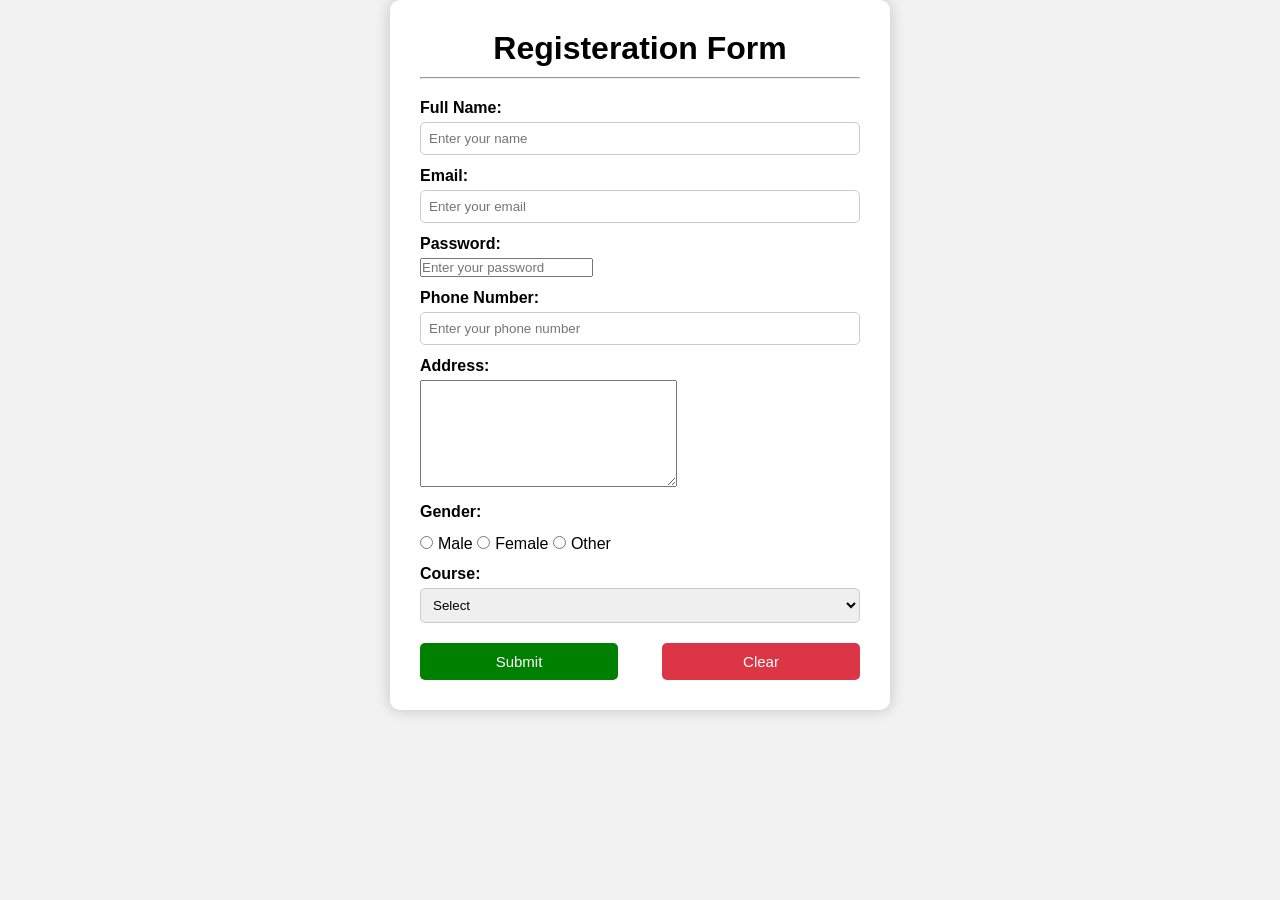
<file: regForm/index.html>
<!DOCTYPE html>
<html lang="en">
<head>
    <meta charset="UTF-8">
    <meta name="viewport" content="width=device-width, initial-scale=1.0">
    <title>Registeration Form</title>
    <link rel="stylesheet" href="style.css">
</head>
<body> 
    <form>
    <h1>Registeration Form</h1>
    <hr>
        <label for="">Full Name:</label>
        <input type="text" placeholder="Enter your name">
        <br>
        <label for="">Email:</label>
        <input type="email" placeholder="Enter your email">
        <br>
        <label for="">Password:</label>
        <input type="password" placeholder="Enter your password">
        <label for="">Phone Number:</label>
        <input type="tel" minlength="10" maxlength="10" placeholder="Enter your phone number">
        <br>
        <label for="">Address:</label>
        <textarea name="" id="" rows="7" cols="30"></textarea>
        <br>
        <label for="">Gender:</label>
        <input type="radio" name="gender">Male
        <input type="radio" name="gender">Female
        <input type="radio" name="gender">Other
        <br>
        <label for="">Course:</label>
        <select name="" id="">
                <option value="Select">Select</option>
                <option value="Btech cse">Btech CSE</option>
                <option value="Btech cse ds">Btech CSE(DS)</option>
                <option value="Btech cse (aiml)">Btech CSE(AI ML)</option>
        </select>
        <br>
        <input type="submit" value="Submit">
        <input type="reset" value="Clear">
    </form>
</body>
</html>
</file>
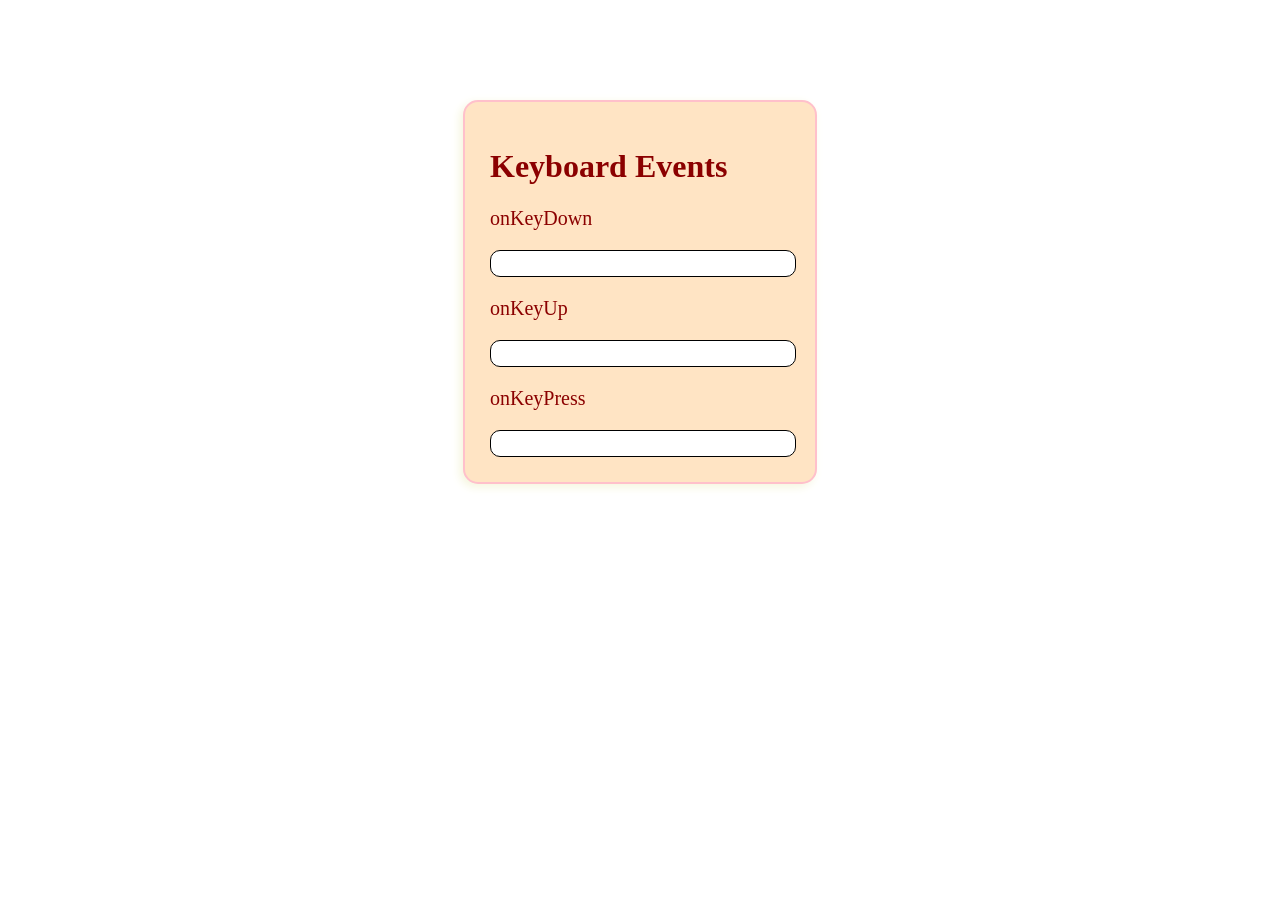
<file: events/keyboardevent.html>
<!DOCTYPE html>
<html lang="en">
<head>
    <meta charset="UTF-8">
    <meta name="viewport" content="width=device-width, initial-scale=1.0">
    <title>Keyboard Event</title>
    <link rel="stylesheet" href="style.css">
</head>
<body>
    <div id="form">
        <h1 id="h1">Keyboard Events</h1>
        <p>onKeyDown</p>
        <input type="text" onkeydown="document.getElementById('form').style.background=this.value">
        <p>onKeyUp</p>
        <input type="text" onkeyup="document.getElementById('form').style.background=this.value">
        <p>onKeyPress</p>
        <input type="text" onkeypress="document.getElementById('form').style.background=this.value">
    </div>
    
</body>
</html>
</file>
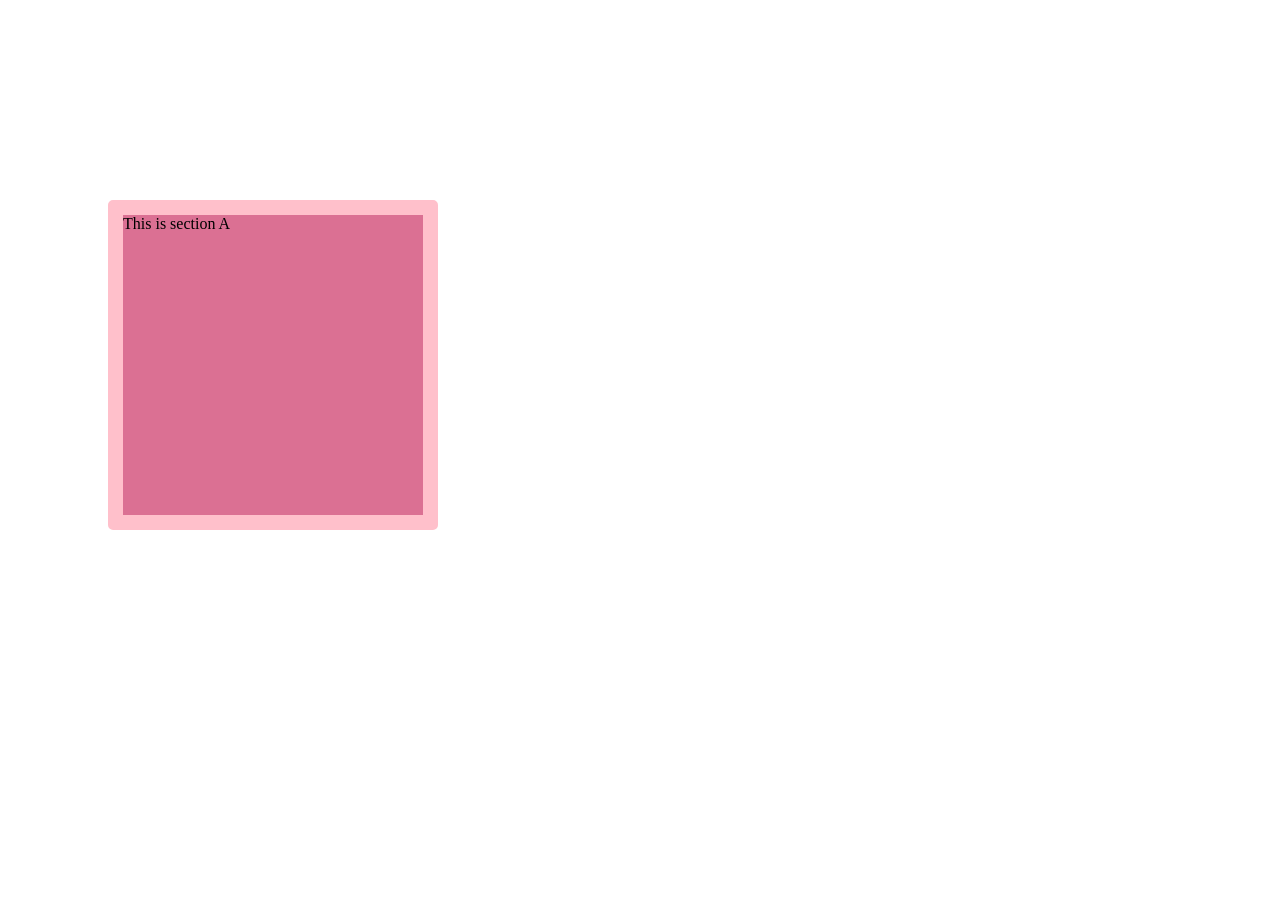
<file: events/mouseevent.html>
<!DOCTYPE html>
<html lang="en">
<head>
    <meta charset="UTF-8">
    <meta name="viewport" content="width=device-width, initial-scale=1.0">
    <title>Mouse Events</title>
    <style>
        #box{
            height: 300px;
            width: 300px;
            background-color: palevioletred;
            margin: 200px 0 0 100px;
            border: 15px solid pink;
            border-radius: 5px;
        }
    </style>

    <script>
        function eventcall(){
            alert('Hi');
        }
        function eventcall2(){
            alert('Bye');
        }
        function eventcall3(){
            alert("Double click!?");
        }
        //oncontextmenu=right click
        //onmouseover= hover
        //onmouseout
        //onmouseup
        //onmousedown
    </script>
</head>
<body>
    <div id="box" onmousedown="eventcall()" onmouseup="eventcall2()" ondblclick="eventcall3()">This is section A</div>
</body>
</html>
</file>
<file: regForm/style.css>
* {
    margin: 0;
    padding: 0;
    box-sizing: border-box;
    font-family: Arial, sans-serif;
}

body {
    background-color: #f2f2f2;
    display: flex;
    justify-content: center;
    align-items: center;
}

form {
    background-color: white;
    padding: 30px;
    border-radius: 10px;
    width: 500px;
    box-shadow: 0 0 15px rgba(0, 0, 0, 0.2);
}

h1 {
    text-align: center;
    margin-bottom: 10px;
}

hr {
    margin-bottom: 20px;
}

label {
    display: block;
    font-weight: bold;
    margin-top: 12px;
    margin-bottom: 5px;
}

input[type="text"],
input[type="email"],
input[type="tel"],
select {
    width: 100%;
    padding: 8px;
    border: 1px solid #ccc;
    border-radius: 5px;
}

input[type="radio"] {
    margin-top: 10px;
    margin-right: 5px;
}

input[type="submit"],
input[type="reset"] {
    width: 45%;
    padding: 10px;
    margin-top: 20px;
    border: none;
    border-radius: 5px;
    cursor: pointer;
    color: white;
    font-size: 15px;
}

input[type="submit"] {
    background-color: green;
}

input[type="reset"] {
    background-color: #dc3545;
    float: right;
}
</file>
<file: events/style.css>
body{
    font-family: 'Times New Roman', Times, serif;
    background-size: 500%;
    background-position: -1500px -500px;
}
#form{
    width: 300px;
    margin: 100px auto 0 auto;
    border: 2px solid pink;
    border-radius: 15px;
    padding: 25px;
    background-color: bisque;
    color: darkred;
    box-shadow: -3px 3px 10px beige;
}
p,input{
    font-size: 20px;
}
input{
    width: 300px;
    border: 1px solid black;
    border-radius: 10px;
    background-color: white;
    
}
</file>
